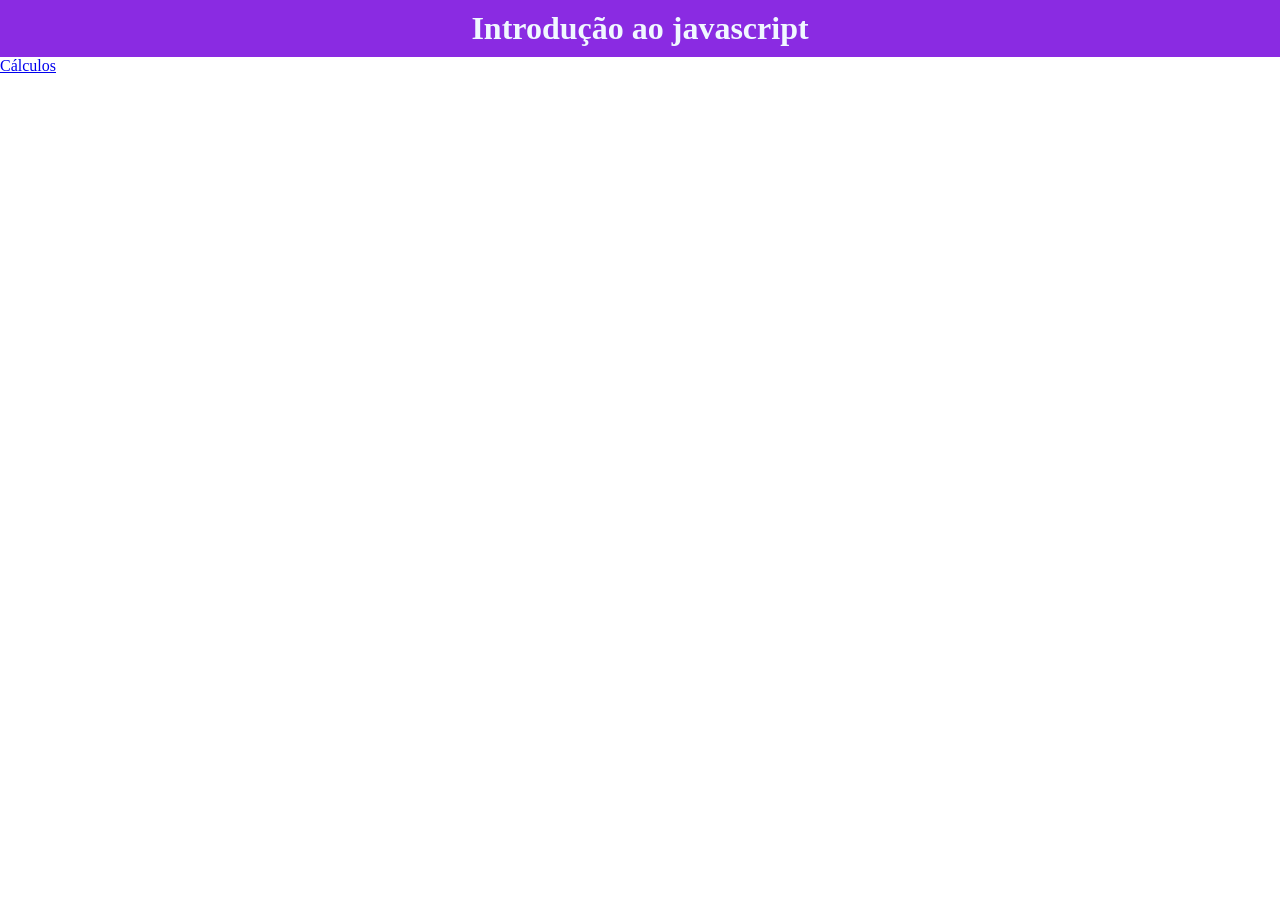
<file: Nova pasta (5)/index.html>
<!DOCTYPE html>
<html lang="pt-br">
<head>
    <meta charset="UTF-8">
    <meta name="viewport" content="width=device-width, initial-scale=1.0">
    <title>kiribati</title>
    <link rel="stylesheet" href="style/style.css">
    <script src="script/script.js"></script>
</head>
<body>
    <header class="header"> 
        <h1 class="h1">Introdução ao javascript </h1>
    </header>
    <main>
        <a href="calc.html" class="btn">Cálculos</a>
    </main>
</body>
</html>
</file>
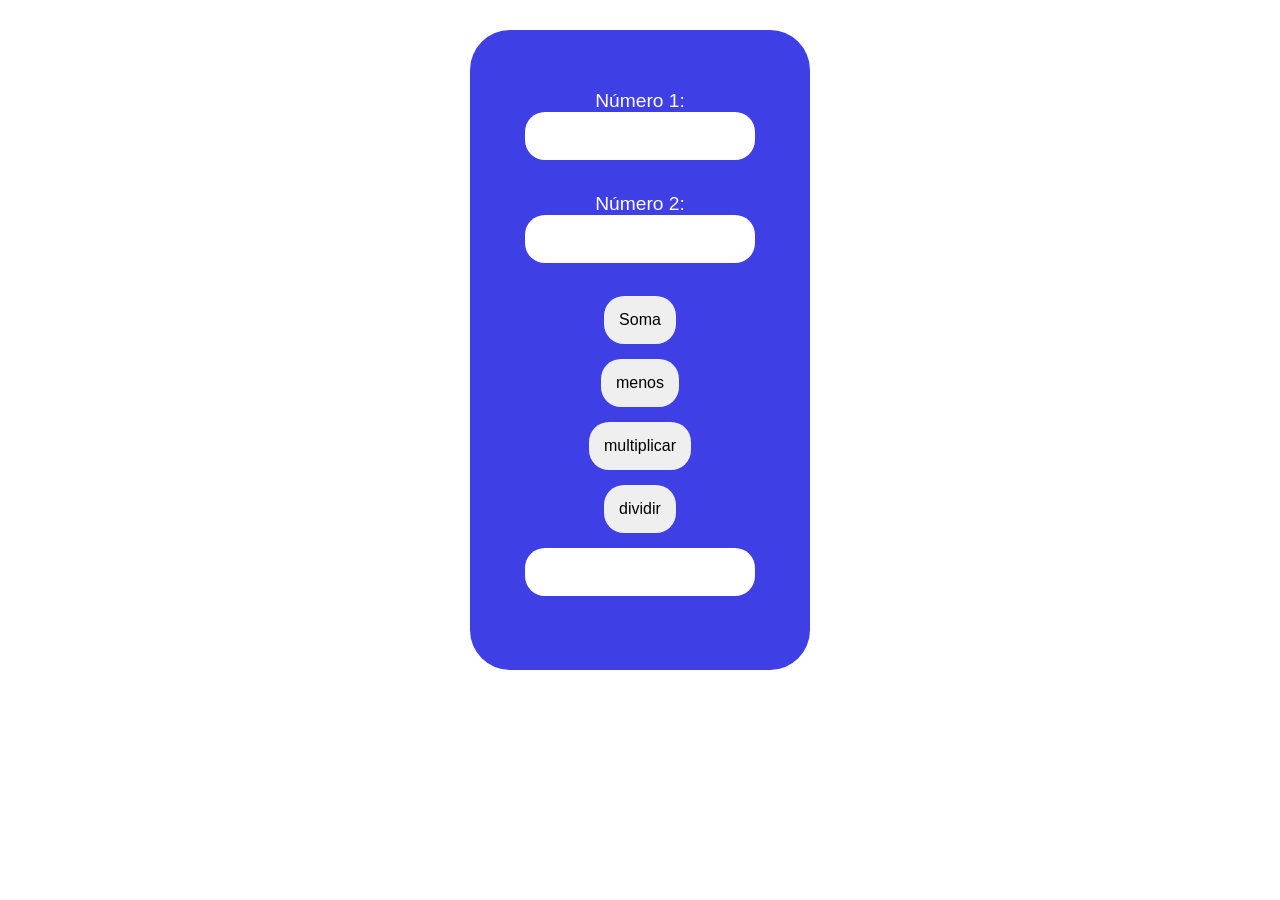
<file: Nova pasta (5)/calc.html>
<!DOCTYPE html>
<html lang="en">
<head>
    <meta charset="UTF-8">
    <meta name="viewport" content="width=device-width, initial-scale=1.0">
    <link rel="stylesheet" href="style/calc.css">
    <script src="script/calc.js" defer></script>
    <title>Document</title>
</head>
<body>
    <form>
        <label for="num1">Número 1:</label>
        <input type="number"  id="num1"><br>
        <label for="num2">Número 2:</label>
        <input type="number" id="num2"><br>
        <input type="button" value="Soma" id="Soma">
        <input type="button" value="menos" id="menos">
        <input type="button" value="multiplicar" id="multiplicar">
        <input type="button" value="dividir" id="dividir">
        <input type="text" readonly id="resultado">
        
        
    </form>
</body>
</html>
</file>
<file: Nova pasta (5)/style/style.css>
*{
    margin: 0;
    padding: 0;
}

.header{
    display: flex;
    justify-content: center;
    text-align: center;
    background-color: blueviolet;
    color: aliceblue;
    padding: 10px;
}
</file>
<file: Nova pasta (5)/style/calc.css>
*{
    margin: 0;
    padding: 0;
}

form{
    background-color: rgb(63, 63, 230);
    display: flex;
    flex-direction: column;
    margin: auto;
    margin-top: 30px;
    justify-content: center;
    width: 300px;
    height: 600px;
    border-radius: 40px;
    padding: 20px;
    align-items: center;
}

input{
    display: flex;
    flex-direction: column;
    align-items: center;
    text-decoration: none;
    border: none;
    padding: 15px;
    border-radius: 20px;
    margin-bottom: 15px;
    font-size: medium;
    
}

label{
    color: white;
    font-family: 'Franklin Gothic Medium', 'Arial Narrow', Arial, sans-serif;
    font-size: larger;
}
</file>
